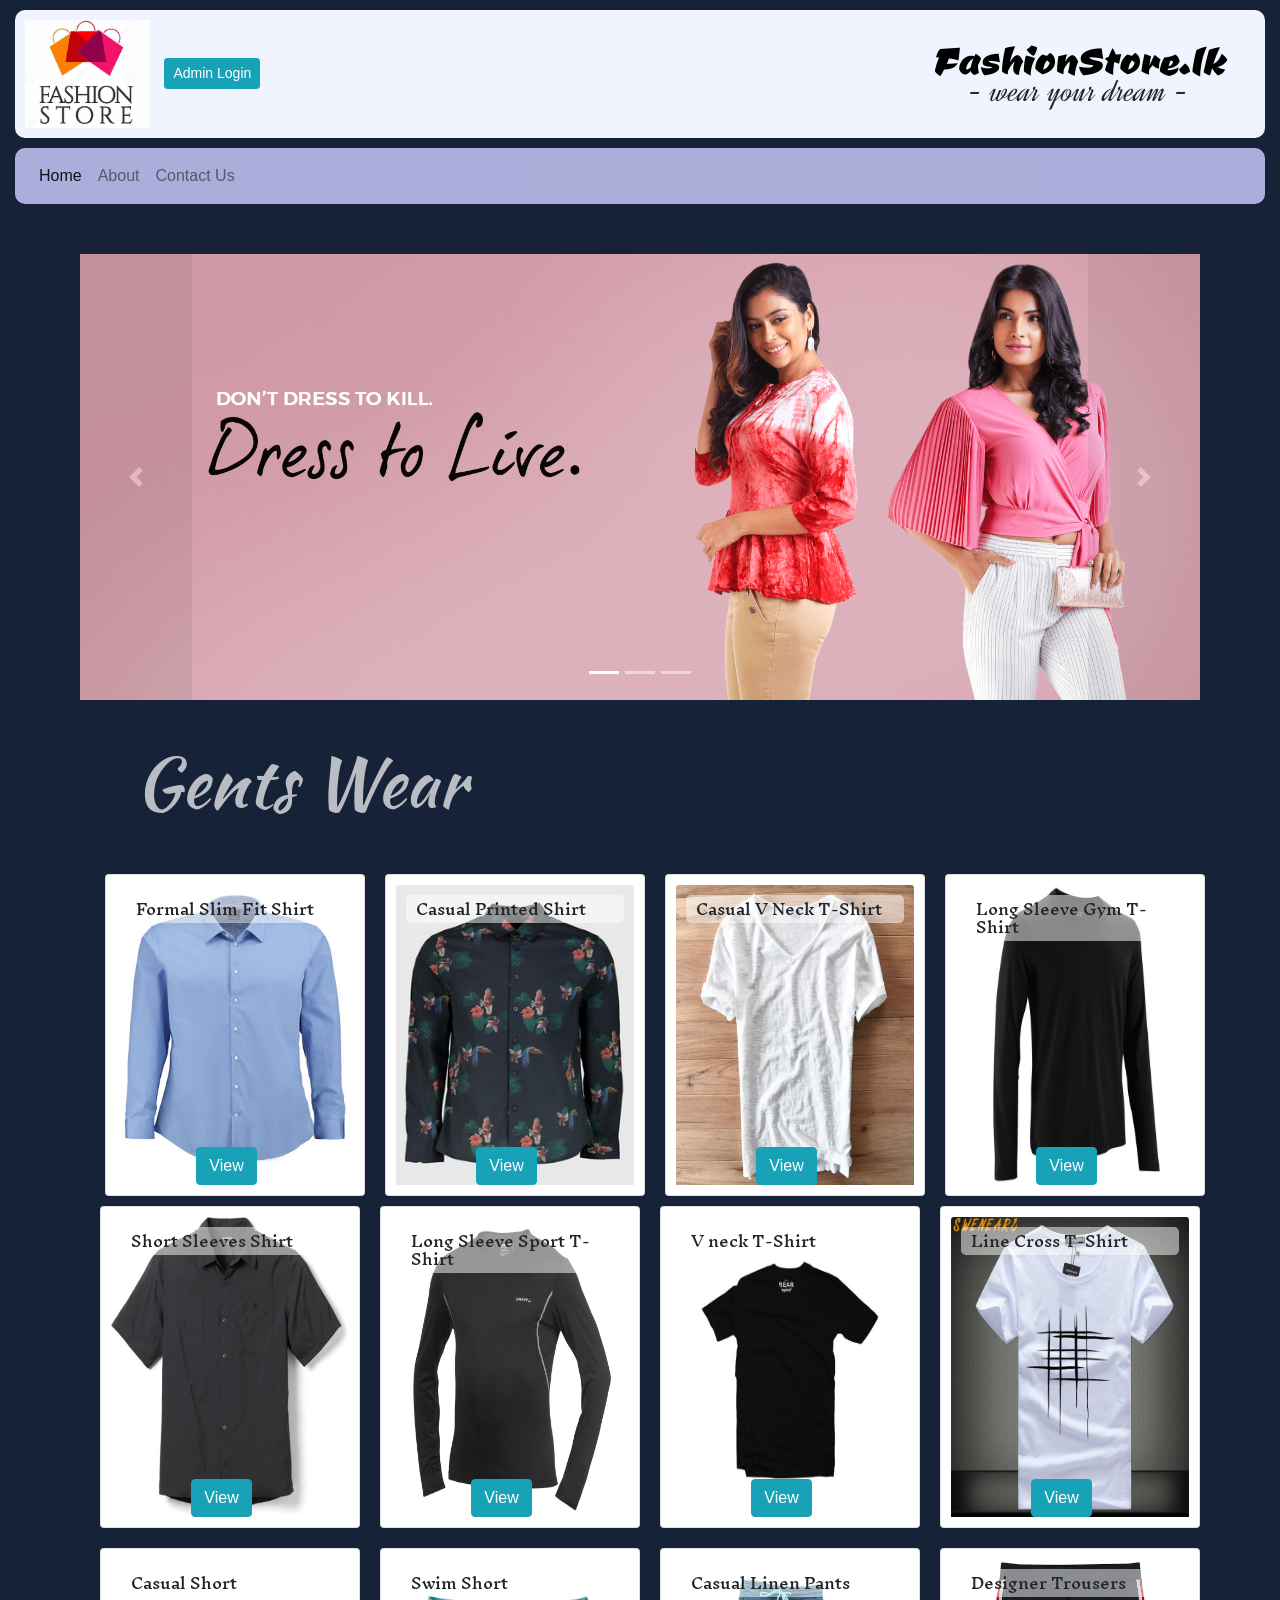
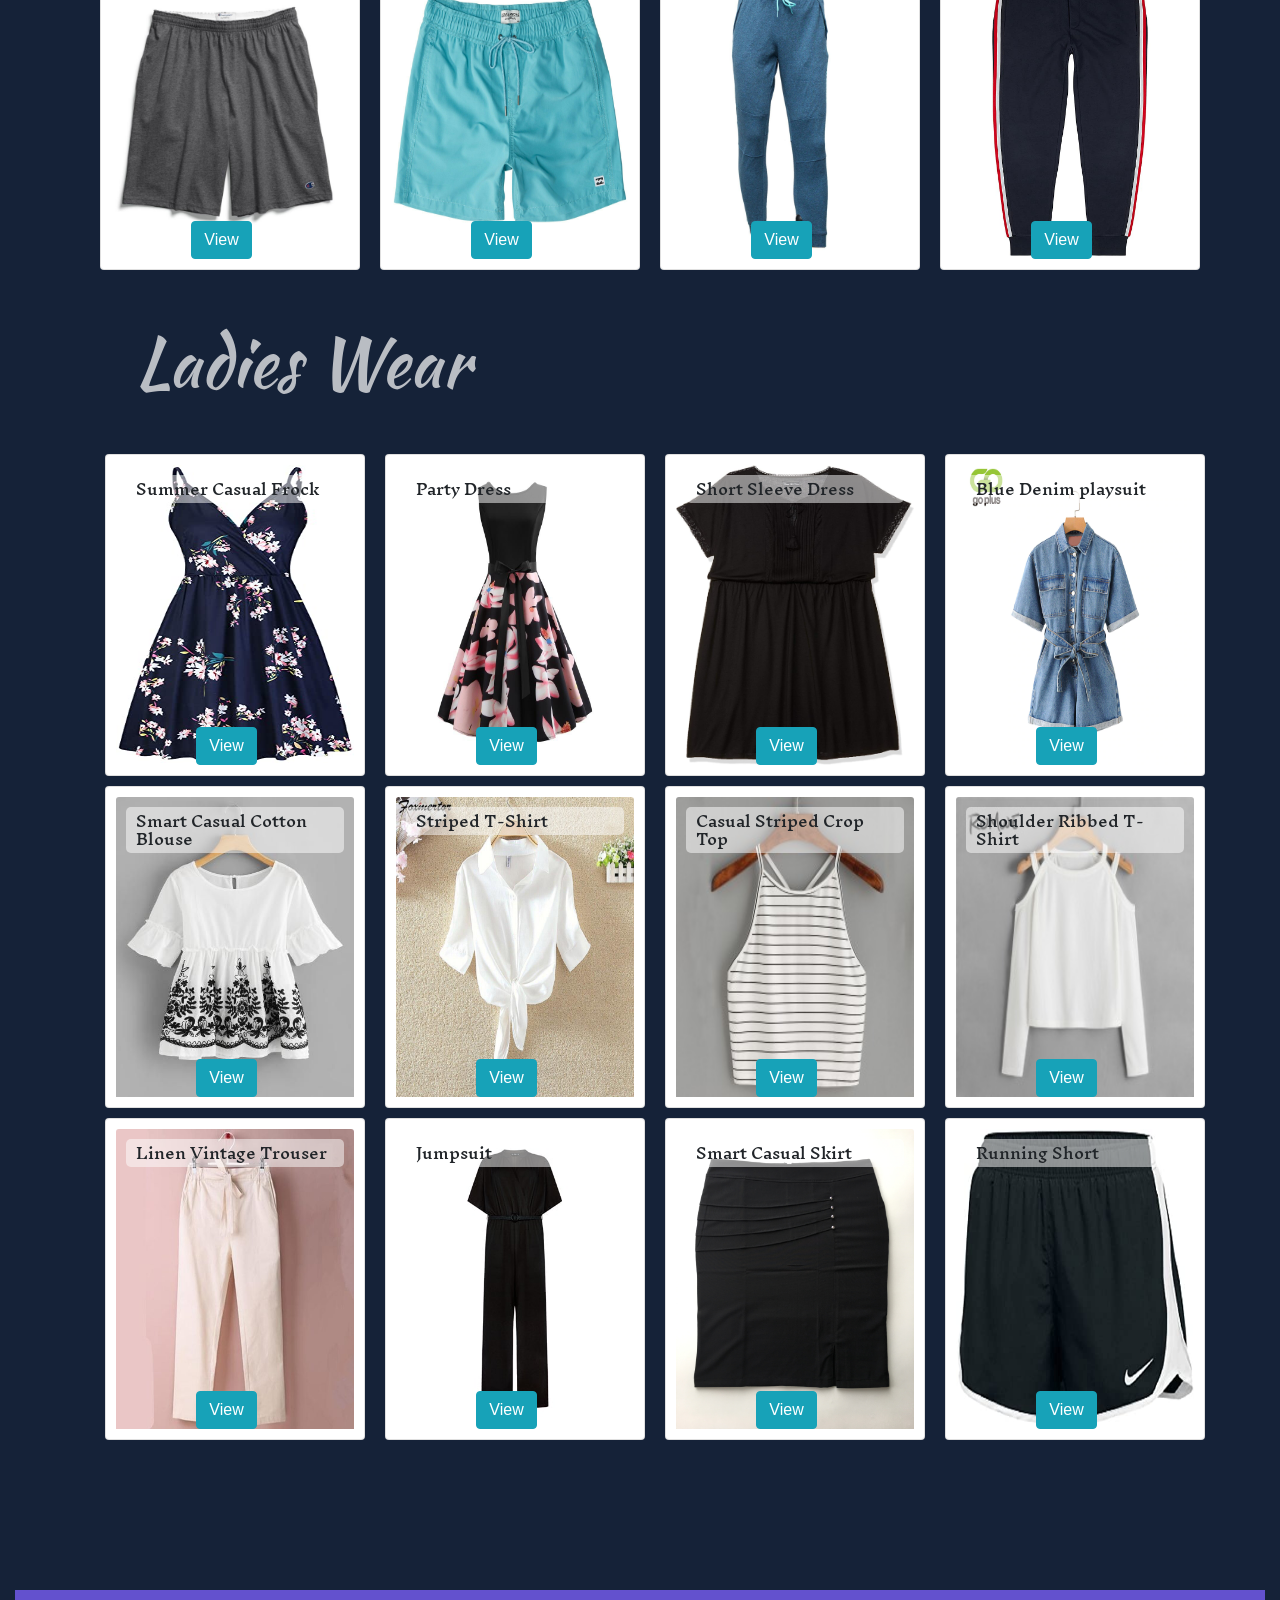
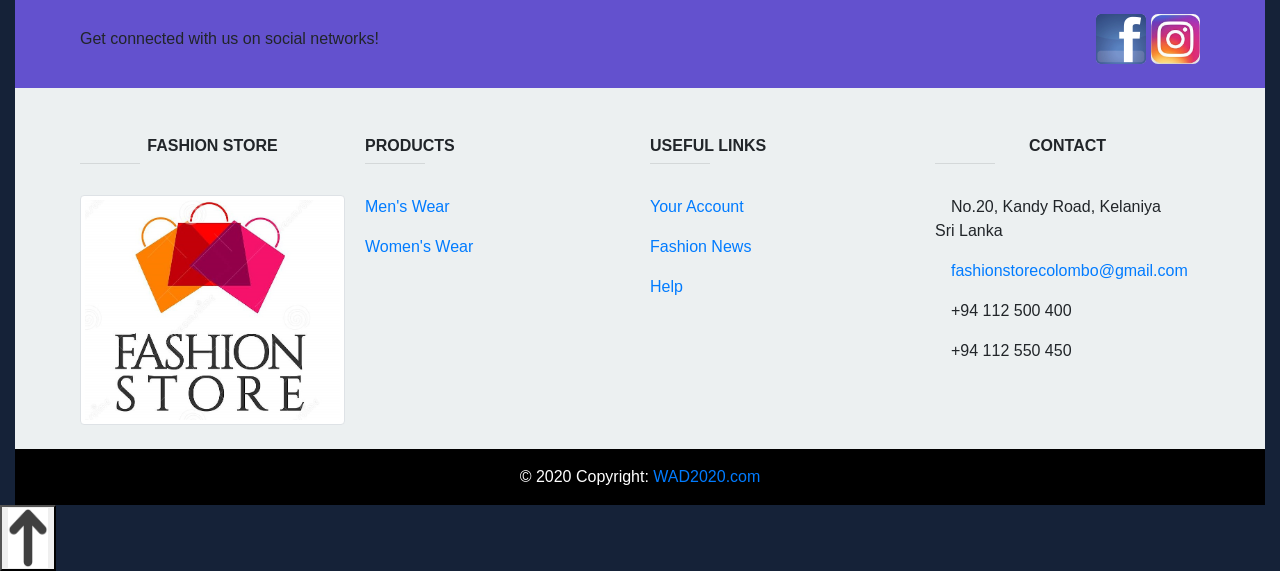
<file: index.html>
<!doctype html>
<html lang="en">

<head>

    <meta charset="utf-8">
    <meta name="viewport" content="width=device-width, initial-scale=1, shrink-to-fit=no">


    <link rel="stylesheet" type="text/css" href="editedbootstrap.min.css">
    <link rel="stylesheet" type="text/css" href="pageStyle.css">
    <script src="https://ajax.googleapis.com/ajax/libs/jquery/3.5.1/jquery.min.js"></script>

    <!-- Fonts -->

    <link href='https://fonts.googleapis.com/css?family=Ceviche One' rel='stylesheet'>
    <link href='https://fonts.googleapis.com/css?family=Dynalight' rel='stylesheet'>
    <link href='https://fonts.googleapis.com/css?family=Inknut Antiqua' rel='stylesheet'>
    <link href='https://fonts.googleapis.com/css?family=Kaushan Script' rel='stylesheet'>

    <title>Fashion Store</title>
    <link rel="icon" type="image/ico" href="logoT.jpg" />

</head>



<body>
    <div class="container-fluid">

        <!--------------------------------------------         Header       -------------------------- --------------->


        <div id="header">
            <img src="Logo.jpg" id="logo">
            <!-- Login -->

            <button id="login" type="button" class="btn btn-info btn-sm" data-toggle="modal" data-target="#loginModal">Admin Login</button>

            <!-- Modal -->
            <div id="loginModal" class="modal fade" role="dialog">
                <div class="modal-dialog">

                    <!-- Modal content-->
                    <div class="modal-content">
                        <div class="modal-header">
                            <button type="button" class="close" data-dismiss="modal">
                            <h4 class="modal-title" style="text-align: center;">Login</h4>
                        </div>

                        <form class="modal-body" id="mBody" action="loginCheck.php"  method="post" target="_blank">
                            Username : <input id="uname" name="uname" type="text"><br>
                            Password : <input id="pswrd" name="pswrd" type="password">
                            <button type="submit" class="btn btn-info">Enter</button>
                        </form>
                        <div class="modal-footer">
                            <button type="submit" class="btn btn-default" data-dismiss="modal">Close</button>
                        </div>
                    </div>

                </div>
            </div>
            <div id="siteName">
                <h1 id="brand" >FashionStore.lk</h1>
                <h4 id="tagline">- wear your dream -</h4>
            </div>
            


        </div>

        <!----------------------------------------       Navigation Bar       ---------------------------------------------- -->



        <nav class="navbar navbar-expand-lg navbar-light bg-light" id="Navbar" style="  position: -webkit-sticky;position: sticky;top: 0;z-index:+10">

            <button class="navbar-toggler" type="button" data-toggle="collapse" data-target="#navbarNav" aria-controls="navbarNav" aria-expanded="false" aria-label="Toggle navigation">
                <span class="navbar-toggler-icon"></span>
            </button>
            <div class="collapse navbar-collapse" id="navbarNav">
                <ul class="navbar-nav">
                    <li class="nav-item active">
                        <a class="nav-link" href="#">Home <span class="sr-only">(current)</span></a>
                    </li>
                    <li class="nav-item">
                        <a class="nav-link" href="AboutUs.html">About</a>
                    </li>                                       
                    <li class="nav-item">
                        <a class="nav-link" href="ContactUs.html">Contact Us</a>
                    </li>
                </ul>
            </div>
        </nav>

        <!-------------------------------------         Body       -------------------------------------------------->


        <div class="container">
            <div class="row">                

                <!-- Content -->
                <div class="col-12">

                    <!-- -------------------------------------     Crusual       -------------------------------------->


                    <div id="carouselIndicators" class="carousel slide" style="width:100%;height: auto;" data-ride="carousel">
                        <ol class="carousel-indicators">
                            <li data-slide-to="0" class="active"></li>
                            <li data-slide-to="1"></li>
                            <li data-slide-to="2"></li>
                        </ol>
                        <div class="carousel-inner">
                            <div class="carousel-item active">
                                <img src="./images/Carousel2.png" class="d-block w-100" id="size" responsive>
                            </div>
                            <div class="carousel-item">
                                <img src="./images/Carousel1.png" class="d-block w-100" responsive>
                            </div>
                            <div class="carousel-item">
                                <img src="./images/Carousel3.png" class="d-block w-100" responsive>
                            </div>
                        </div>
                        <a class="carousel-control-prev" href="#carouselIndicators" role="button" data-slide="prev">
                            <span class="carousel-control-prev-icon" aria-hidden="true"></span>
                            <span class="sr-only">Previous</span>
                        </a>
                        <a class="carousel-control-next" href="#carouselIndicators" role="button" data-slide="next">
                            <span class="carousel-control-next-icon" aria-hidden="true"></span>
                            <span class="sr-only">Next</span>
                        </a>
                    </div>

                    <!-- -----------------------------------------------    Products    -------------------------------------- -->


                    <!---------------------------------------------    View Product Modal    ---------------------------------------- -->

                    <div id="modalView"></div>

                    <div class="container">

                        <!-------------------------------------------------      Gents Wear    ---------------------------------------------->


                        <h1>Gents Wear</h1>
                        <div class="card-deck" id="mensWear">

                            <div class="col-md-3 col-xs-6 ">
                                <div class="card cardStyle">
                                    <img class="card-img-top cardImage" src="./products images/men_s wear/Formal men_s slim fit shirt.jpg" responsive>
                                    <div class="card-img-overlay">
                                        <h5 class="card-title cardT">Formal Slim Fit Shirt</h5>
                                        <p class="price">Rs.1950</p>
                                        <button type="button" class="btn btn-info productDetails" data-toggle="modal" data-target="#M001" onclick="showModal('M001','Formal Slim Fit Shirt','./products images/men_s wear/Formal men_s slim fit shirt.jpg','Rs.1950')">View</button>
                                    </div>
                                </div>
                            </div>

                            <div class="col-md-3 col-xs-6">
                                <div class="card cardStyle">
                                    <img class="card-img-top cardImage" src="./products images/men_s wear/men_s casual printed shirt.jpg" responsive>
                                    <div class="card-img-overlay">
                                        <h5 class="card-title cardT">Casual Printed Shirt</h5>
                                        <p class="price">Rs.1550</p>
                                        <button type="button" class="btn btn-info productDetails" data-toggle="modal" data-target="#M002" onclick="showModal('M002','Casual Printed Shirt','./products images/men_s wear/men_s casual printed shirt.jpg','Rs.1550')">View</button>
                                    </div>
                                </div>
                            </div>

                            <div class="col-md-3 col-xs-6">
                                <div class="card cardStyle">
                                    <img class="card-img-top cardImage" src="./products images/men_s wear/men_s cotton short sleeeve v-neck shirt.jpg" responsive>
                                    <div class="card-img-overlay">
                                        <h5 class="card-title cardT">Casual V Neck T-Shirt</h5>
                                        <p class="price">Rs.990</p>
                                        <button type="button" class="btn btn-info productDetails" data-toggle="modal" data-target="#M003" onclick="showModal('M003','Casual V Neck T-Shirt','./products images/men_s wear/men_s cotton short sleeeve v-neck shirt.jpg','Rs.990')">View</button>
                                    </div>
                                </div>
                            </div>
                            <div class="col-md-3 col-xs-6">
                                <div class="card cardStyle">
                                    <img class="card-img-top cardImage" src="./products images/men_s wear/men_s long sleeve gym tshirt.jpg" responsive>
                                    <div class="card-img-overlay">
                                        <h5 class="card-title cardT">Long Sleeve Gym T-Shirt</h5>
                                        <p class="price">Rs.1250</p>
                                        <button type="button" class="btn btn-info productDetails" data-toggle="modal" data-target="#M004" onclick="showModal('M004','Long Sleeve Gym T-Shirt','./products images/men_s wear/men_s long sleeve gym tshirt.jpg','Rs.1250')">View</button>
                                    </div>
                                </div>
                            </div>
                            <div class="col-md-3 col-xs-6">
                                <div class="card cardStyle" style="width:100%;margin:10px;padding:10px">
                                    <img class="card-img-top cardImage" src="./products images/men_s wear/men_s short sleeves shirt.jpg" responsive>
                                    <div class="card-img-overlay">
                                        <h5 class="card-title cardT">Short Sleeves Shirt</h5>
                                        <p class="price">Rs.1350</p>
                                        <button type="button" class="btn btn-info productDetails" data-toggle="modal" data-target="#M005" onclick="showModal('M005','Short Sleeves Shirt','./products images/men_s wear/men_s short sleeves shirt.jpg','Rs.1350')">View</button>
                                    </div>
                                </div>
                            </div>
                            <div class="col-md-3 col-xs-6">
                                <div class="card cardStyle" style="width:100%;margin:10px;padding:10px">
                                    <img class="card-img-top cardImage" src="./products images/men_s wear/men_s long sleeve sport Tshirt.jpg" responsive>
                                    <div class="card-img-overlay">
                                        <h5 class="card-title cardT">Long Sleeve Sport T-Shirt</h5>
                                        <p class="price">Rs.1850</p>
                                        <button type="button" class="btn btn-info productDetails" data-toggle="modal" data-target="#M006" onclick="showModal('M006','Long Sleeve Sport T-Shirt','./products images/men_s wear/men_s long sleeve sport Tshirt.jpg','Rs.1850')">View</button>
                                    </div>
                                </div>
                            </div>
                            <div class="col-md-3 col-xs-6">
                                <div class="card cardStyle" style="width:100%;margin:10px;padding:10px">
                                    <img class="card-img-top cardImage" src="./products images/men_s wear/men_s t shirt.jpg" responsive>
                                    <div class="card-img-overlay">
                                        <h5 class="card-title cardT">V neck T-Shirt</h5>
                                        <p class="price">Rs.950</p>
                                        <button type="button" class="btn btn-info productDetails" data-toggle="modal" data-target="#M007" onclick="showModal('M007','V neck T-Shirt','./products images/men_s wear/men_s t shirt.jpg','Rs.950')">View</button>
                                    </div>
                                </div>
                            </div>
                            <div class="col-md-3 col-xs-6">
                                <div class="card cardStyle" style="width:100%;margin:10px;padding:10px">
                                    <img class="card-img-top cardImage" src="./products images/men_s wear/men_s line crosss print cotton t shirt.jpg" responsive>
                                    <div class="card-img-overlay">
                                        <h5 class="card-title cardT">Line Cross T-Shirt</h5>
                                        <p class="price">Rs.1150</p>
                                        <button type="button" class="btn btn-info productDetails" data-toggle="modal" data-target="#M008" onclick="showModal('M008','Line Cross T-Shirt','./products images/men_s wear/men_s line crosss print cotton t shirt.jpg','Rs.1150')">View</button>
                                    </div>
                                </div>
                            </div>
                            <div class="col-md-3 col-xs-6">
                                <div class="card cardStyle" style="width:100%;margin:10px;padding:10px">
                                    <img class="card-img-top cardImage" src="./products images/men_s wear/men_s casual short.jpg" responsive>
                                    <div class="card-img-overlay">
                                        <h5 class="card-title cardT">Casual Short</h5>
                                        <p class="price">Rs.890</p>
                                        <button type="button" class="btn btn-info productDetails" data-toggle="modal" data-target="#M009" onclick="showModal('M009','Casual Short','./products images/men_s wear/men_s casual short.jpg','Rs.890')">View</button>
                                    </div>
                                </div>
                            </div>
                            <div class="col-md-3 col-xs-6">
                                <div class="card cardStyle" style="width:100%;margin:10px;padding:10px">
                                    <img class="card-img-top cardImage" src="./products images/men_s wear/men_s swim short.jpg" responsive>
                                    <div class="card-img-overlay">
                                        <h5 class="card-title cardT">Swim Short</h5>
                                        <p class="price">Rs.750</p>
                                        <button type="button" class="btn btn-info productDetails" data-toggle="modal" data-target="#M010" onclick="showModal('M010','Swim Short','./products images/men_s wear/men_s swim short.jpg','Rs.750')">View</button>
                                    </div>
                                </div>
                            </div>
                            <div class="col-md-3 col-xs-6">
                                <div class="card cardStyle" style="width:100%;margin:10px;padding:10px">
                                    <img class="card-img-top cardImage" src="./products images/men_s wear/men_s casual linen  pants.jpg" responsive>
                                    <div class="card-img-overlay">
                                        <h5 class="card-title cardT">Casual Linen Pants</h5>
                                        <p class="price">Rs.2550</p>
                                        <button type="button" class="btn btn-info productDetails" data-toggle="modal" data-target="#M011" onclick="showModal('M011','Casual Linen Pants','./products images/men_s wear/men_s casual linen  pants.jpg','Rs.2250')">View</button>
                                    </div>
                                </div>
                            </div>
                            <div class="col-md-3 col-xs-6">
                                <div class="card cardStyle" style="width:100%;margin:10px;padding:10px">
                                    <img class="card-img-top cardImage" src="./products images/men_s wear/men_s designer trousers.jpg" responsive>
                                    <div class="card-img-overlay">
                                        <h5 class="card-title cardT">Designer Trousers</h5>
                                        <p class="price">Rs.1550</p>
                                        <button type="button" class="btn btn-info productDetails" data-toggle="modal" data-target="#M012" onclick="showModal('M012','Designer Trousers','./products images/men_s wear/men_s designer trousers.jpg','Rs.1150')">View</button>
                                    </div>
                                </div>
                            </div>

                        </div>

                        <!--------------------------------------------------   Ladies Wear   -------------------------------------------------------->


                        <h1>Ladies Wear</h1>
                        <div class="card-deck" id="womenWear">
                            <div class="col-md-3 col-xs-6 ">
                                <div class="card cardStyle">
                                    <img class="card-img-top cardImage" src="./products images/ladies wear/women_s summer casual frock.jpg" responsive>
                                    <div class="card-img-overlay">
                                        <h5 class="card-title cardT">Summer Casual Frock</h5>
                                        <p class="price">Rs.2550</p>
                                        <button type="button" class="btn btn-info productDetails" data-toggle="modal" data-target="#W001" onclick="showModal('W001','Summer Casual Frock','./products images/ladies wear/women_s summer casual frock.jpg','Rs.2550')">View</button>
                                    </div>
                                </div>
                            </div>
                            <div class="col-md-3 col-xs-6">
                                <div class="card cardStyle">
                                    <img class="card-img-top cardImage" src="./products images/ladies wear/women_s party dress.jpg" responsive>
                                    <div class="card-img-overlay">
                                        <h5 class="card-title cardT">Party Dress</h5>
                                        <p class="price">Rs.2750</p>
                                        <button type="button" class="btn btn-info productDetails" data-toggle="modal" data-target="#W002" onclick="showModal('W002','Party Dress','./products images/ladies wear/women_s party dress.jpg','Rs.2750')">View</button>
                                    </div>
                                </div>
                            </div>
                            <div class="col-md-3 col-xs-6 ">
                                <div class="card cardStyle">
                                    <img class="card-img-top cardImage" src="./products images/ladies wear/women_s plus size short sleeve dress.jpg" responsive>
                                    <div class="card-img-overlay">
                                        <h5 class="card-title cardT">Short Sleeve Dress</h5>
                                        <p class="price">Rs.1850</p>
                                        <button type="button" class="btn btn-info productDetails" data-toggle="modal" data-target="W003" onclick="showModal('W003','Short Sleeve Dress','./products images/ladies wear/women_s plus size short sleeve dress.jpg','Rs.1850')">View</button>
                                    </div>
                                </div>
                            </div>
                            <div class="col-md-3 col-xs-6">
                                <div class="card cardStyle">
                                    <img class="card-img-top cardImage" src="./products images/ladies wear/women_s blue denim playsuit.webp" responsive>
                                    <div class="card-img-overlay">
                                        <h5 class="card-title cardT">Blue Denim playsuit</h5>
                                        <p class="price">Rs.3150</p>
                                        <button type="button" class="btn btn-info productDetails" data-toggle="modal" data-target="#W004" onclick="showModal('W004','Blue Denim playsuit','./products images/ladies wear/women_s blue denim playsuit.webp','Rs.3150')">View</button>
                                    </div>
                                </div>
                            </div>
                            <div class="col-md-3 col-xs-6 ">
                                <div class="card cardStyle">
                                    <img class="card-img-top cardImage" src="./products images/ladies wear/ladies smart casual cotton blouse.jpg" responsive>
                                    <div class="card-img-overlay">
                                        <h5 class="card-title cardT">Smart Casual Cotton Blouse</h5>
                                        <p class="price">Rs.950</p>
                                        <button type="button" class="btn btn-info productDetails" data-toggle="modal" data-target="#W005" onclick="showModal('W005','Smart Casual Cotton Blouse','./products images/ladies wear/ladies smart casual cotton blouse.jpg','Rs.950')">View</button>
                                    </div>
                                </div>
                            </div>
                            <div class="col-md-3 col-xs-6">
                                <div class="card cardStyle">
                                    <img class="card-img-top cardImage" src="./products images/ladies wear/women_s striped t shirt.jpg" responsive>
                                    <div class="card-img-overlay">
                                        <h5 class="card-title cardT">Striped T-Shirt</h5>
                                        <p class="price">Rs.1250</p>
                                        <button type="button" class="btn btn-info productDetails" data-toggle="modal" data-target="#W006" onclick="showModal('W006','Striped T-Shirt','./products images/ladies wear/women_s striped t shirt.jpg','Rs.1250')">View</button>
                                    </div>
                                </div>
                            </div>
                            <div class="col-md-3 col-xs-6 ">
                                <div class="card cardStyle">
                                    <img class="card-img-top cardImage" src="./products images/ladies wear/women_s casual striped crop top.jpg" responsive>
                                    <div class="card-img-overlay">
                                        <h5 class="card-title cardT">Casual Striped Crop Top</h5>
                                        <p class="price">Rs.990</p>
                                        <button type="button" class="btn btn-info productDetails" data-toggle="modal" data-target="#W007" onclick="showModal('W007','Casual Striped Crop Top','./products images/ladies wear/women_s casual striped crop top.jpg','Rs.990')">View</button>
                                    </div>
                                </div>
                            </div>
                            <div class="col-md-3 col-xs-6">
                                <div class="card cardStyle">
                                    <img class="card-img-top cardImage" src="./products images/ladies wear/women_s shoulder ribbed white t shirt.jpg" responsive>
                                    <div class="card-img-overlay">
                                        <h5 class="card-title cardT">Shoulder Ribbed T-Shirt</h5>
                                        <p class="price">Rs.2750</p>
                                        <button type="button" class="btn btn-info productDetails" data-toggle="modal" data-target="#W008" onclick="showModal('W008','Shoulder Ribbed T-Shirt','./products images/ladies wear/women_s shoulder ribbed white t shirt.jpg','Rs.2750')">View</button>
                                    </div>
                                </div>
                            </div>
                            <div class="col-md-3 col-xs-6 ">
                                <div class="card cardStyle">
                                    <img class="card-img-top cardImage" src="./products images/ladies wear/womens cotton linen vintage trouser.jpg" responsive>
                                    <div class="card-img-overlay">
                                        <h5 class="card-title cardT">Linen Vintage Trouser</h5>
                                        <p class="price">Rs.2650</p>
                                        <button type="button" class="btn btn-info productDetails" data-toggle="modal" data-target="#W009" onclick="showModal('W009','Linen Vintage Trouser','./products images/ladies wear/womens cotton linen vintage trouser.jpg','Rs.2650')">View</button>
                                    </div>
                                </div>
                            </div>
                            <div class="col-md-3 col-xs-6">
                                <div class="card cardStyle">
                                    <img class="card-img-top cardImage" src="./products images/ladies wear/Womens Jumpsuit.jpeg" responsive>
                                    <div class="card-img-overlay">
                                        <h5 class="card-title cardT">Jumpsuit</h5>
                                        <p class="price">Rs.2750</p>
                                        <button type="button" class="btn btn-info productDetails" data-toggle="modal" data-target="#W010" onclick="showModal('W010','Jumpsuit','./products images/ladies wear/Womens Jumpsuit.jpeg','Rs.2750')">View</button>
                                    </div>
                                </div>
                            </div>
                            <div class="col-md-3 col-xs-6 ">
                                <div class="card cardStyle">
                                    <img class="card-img-top cardImage" src="./products images/ladies wear/women_s smart casual skirt.jpg" responsive>
                                    <div class="card-img-overlay">
                                        <h5 class="card-title cardT">Smart Casual Skirt</h5>
                                        <p class="price">Rs.1150</p>
                                        <button type="button" class="btn btn-info productDetails" data-toggle="modal" data-target="#W011" onclick="showModal('W011','Smart Casual Skirt','./products images/ladies wear/women_s smart casual skirt.jpg','Rs.1150')">View</button>
                                    </div>
                                </div>
                            </div>
                            <div class="col-md-3 col-xs-6">
                                <div class="card cardStyle">
                                    <img class="card-img-top cardImage" src="./products images/ladies wear/women_s running shorts.jpg" responsive>
                                    <div class="card-img-overlay">
                                        <h5 class="card-title cardT">Running Short</h5>
                                        <p class="price">Rs.2750</p>
                                        <button type="button" class="btn btn-info productDetails" data-toggle="modal" data-target="#W012" onclick="showModal('W012','Running Short','./products images/ladies wear/women_s running shorts.jpg','Rs.2750')">View</button>
                                    </div>
                                </div>
                            </div>
                        </div>
                    </div>
                </div>
            </div>
        </div>


        <!---------------------------------------------    Footer    ------------------------------------------------------->


        <footer id="foot " class="foot " style="height: auto; ">

            <div style="background-color: #6351ce; ">
                <div class="container ">

                    <div class="row py-4 d-flex align-items-center ">
                        <div class="col-md-6 col-lg-5 text-center text-md-left mb-4 mb-md-0 " style="border-radius: 10px; ">
                            <h6 class="mb-0 ">Get connected with us on social networks!</h6>
                        </div>

                        <div class="col-md-6 col-lg-7 text-center text-md-right ">

                            <!-- Social -->
                            <a href="https://www.facebook.com/ " target="_blank ">
                                <img src="fb.jpg " height="50px " style="border-radius: 5px; ">
                            </a>
                            <a href="https://www.instagram.com/ " target="_blank ">
                                <img src="insta.jfif " height="50px " style="border-radius: 7px; ">
                            </a>


                        </div>
                    </div>
                </div>
            </div>


            <div class="container text-center text-md-left mt-5 ">
                <div class="row mt-3 ">
                    <div class="col-xs-12 col-md-3 mx-auto mb-4 ">
                        <h6 class="text-uppercase font-weight-bold " style="text-align: center; "> Fashion Store</h6>
                        <hr class="accent-2 mb-4 mt-0 d-inline-block mx-auto " style="width: 60px; ">
                        <a href="#header ">
                            <img class="img-thumbnail " src="Logo.jpg " width="100% " responsive>
                        </a>


                    </div>

                    <div class="col-xs-12 col-md-3 mx-auto mb-4 ">
                        <h6 class="text-uppercase font-weight-bold ">Products</h6>
                        <hr class="accent-2 mb-4 mt-0 d-inline-block mx-auto " style="width: 60px; ">
                        <p>
                            <a href="#mensWear ">Men's Wear</a>
                        </p>
                        <p>
                            <a href="#womenWear ">Women's Wear</a>
                        </p>
                    </div>

                    <div class="col-xs-12 col-md-3 mx-auto mb-4 ">

                        <!-- Links -->
                        <h6 class="text-uppercase font-weight-bold ">Useful links</h6>
                        <hr class="accent-2 mb-4 mt-0 d-inline-block mx-auto " style="width: 60px; ">
                        <p>
                            <a href="#! ">Your Account</a>
                        </p>
                        <p>
                            <a href="https://colombofashionweek.com/ " target="_blank ">Fashion News</a>
                        </p>
                        <p>
                            <a href="#! ">Help</a>
                        </p>

                    </div>


                    <!-- Contact -->
                    <div class="col-xs-12 col-md-3 mx-auto mb-md-0 mb-4 ">


                        <h6 class="text-uppercase font-weight-bold " style="text-align: center; ">Contact</h6>
                        <hr class="accent-2 mb-4 mt-0 d-inline-block mx-auto " style="width: 60px; ">
                        <p>
                            <i class="mr-3 "></i> No.20, Kandy Road, Kelaniya<br> Sri Lanka</p>
                        <p>
                            <i class="mr-3 "></i> <a href="mailto:fashionstorecolombo@gmail.com">
                                fashionstorecolombo@gmail.com
                            </a></p>
                        <p>
                            <i class="mr-3 "></i> +94 112 500 400</p>
                        <p>
                            <i class="mr-3 "></i> +94 112 550 450</p>

                    </div>
                </div>
            </div>


            <!-- Copyright -->
            <div class="footer-copyright text-center py-3 " style="background-color: black;color: white ">© 2020 Copyright:
                <a href="https://cal.kln.ac.lk/course/view.php?id=6029 " target="_blank "> WAD2020.com</a>
            </div>


        </footer>
    </div>

    <button onclick="scrollToTop() " id="goTop ">
<img src="goTop.png " width=40px; height=60px; >
</button>

    <script>
        // Copy Item Code Function            
        // function copyF() {
        //     var code = document.getElementById("code");
        //     code.select();
        //     code.setSelectionRange(0, 99999);
        //     document.execCommand("copy");
        //     alert("Coppied text " + copy.innerHTML);
        // }


        function scrollToTop() {

            $(window).delay("slow ").scrollTop(0);
        }

        function showModal(id, name, src, price) {
            var el = document.getElementById("modalView");


            el.innerHTML = '<div class="modal fade" id="' + id + '" tabindex="-1" role="dialog" aria-labelledby="exampleModalLabel" aria-hidden="true">' +
                '<div class="modal-dialog">' +
                '<div class="modal-content">' +
                '<div class="modal-header">' +
                '<h5 class="modal-title" id="exampleModalLabel">' + name + '</h5>' +
                '<br>' +

                '<button type="button" class="close" data-dismiss="modal" aria-label="Close">' +
                '<span aria-hidden="true">&times;</span>' +
                '</button>' +
                '</div>' +
                '<div class="modal-body" style="background-color: #ecf0f1;">' +                
                '<img src="' + src + '" width="100%" style="border-radius: 10px; box-shadow: darkgray;">' +
                '<div class="modalBody">' +
                '<h3 style="margin-top: 20%;color: blue;">' + price + '</h3><br>' +
                '<h5 style="margin-top: 10px;">Size : S/M/L/XL</h5>' +
                '<h5 style="margin-top: 10px;">Item Code : </h5>' +
                 '<form action="oderForm.php" method="post">' +
                    '<input style="margin-top: 10px;background-color:white;width:80%;text-align:center;border:none;font-weight: bold;" type="text" id="code" readonly name="itemCode" value="' + id + '"></input><br>' +
                    '<button type="submit" class="btn btn-warning" style="margin:20px 40% 5px 20%;padding:5px 45px 5px 45px">Buy</button>' +
                    '<input style="display:none" type="text" name="imageID" value="'+src+'"></input>' +
                 '</form>'+
                

                // '<button class="btn btn-outline-dark" style="margin-top: 10px;" onclick="copyF()">' +
                // 'Copy Item Code ' +
                // '</button>' +
                '</div>' +
                '</div>' +
                '<div class="modal-footer">' +
                '<button type="button" class="btn btn-secondary" data-dismiss="modal">Close</button>' +
                // '<a href="oderForm.php" target="_blank">' +
                // '<button type="button" class="btn btn-primary">Buy</button>' +
                // '</a>' +
                '</div>' +
                '</div>' +
                '</div>' +
                '</div>';

        }
    </script>


    <script src="https://code.jquery.com/jquery-3.5.1.slim.min.js " integrity="sha384-DfXdz2htPH0lsSSs5nCTpuj/zy4C+OGpamoFVy38MVBnE+IbbVYUew+OrCXaRkfj " crossorigin="anonymous "></script>
    <script src="https://cdn.jsdelivr.net/npm/popper.js@1.16.0/dist/umd/popper.min.js " integrity="sha384-Q6E9RHvbIyZFJoft+2mJbHaEWldlvI9IOYy5n3zV9zzTtmI3UksdQRVvoxMfooAo " crossorigin="anonymous "></script>
    <script src="https://stackpath.bootstrapcdn.com/bootstrap/4.5.0/js/bootstrap.min.js " integrity="sha384-OgVRvuATP1z7JjHLkuOU7Xw704+h835Lr+6QL9UvYjZE3Ipu6Tp75j7Bh/kR0JKI " crossorigin="anonymous "></script>
</body>

</html>
</file>
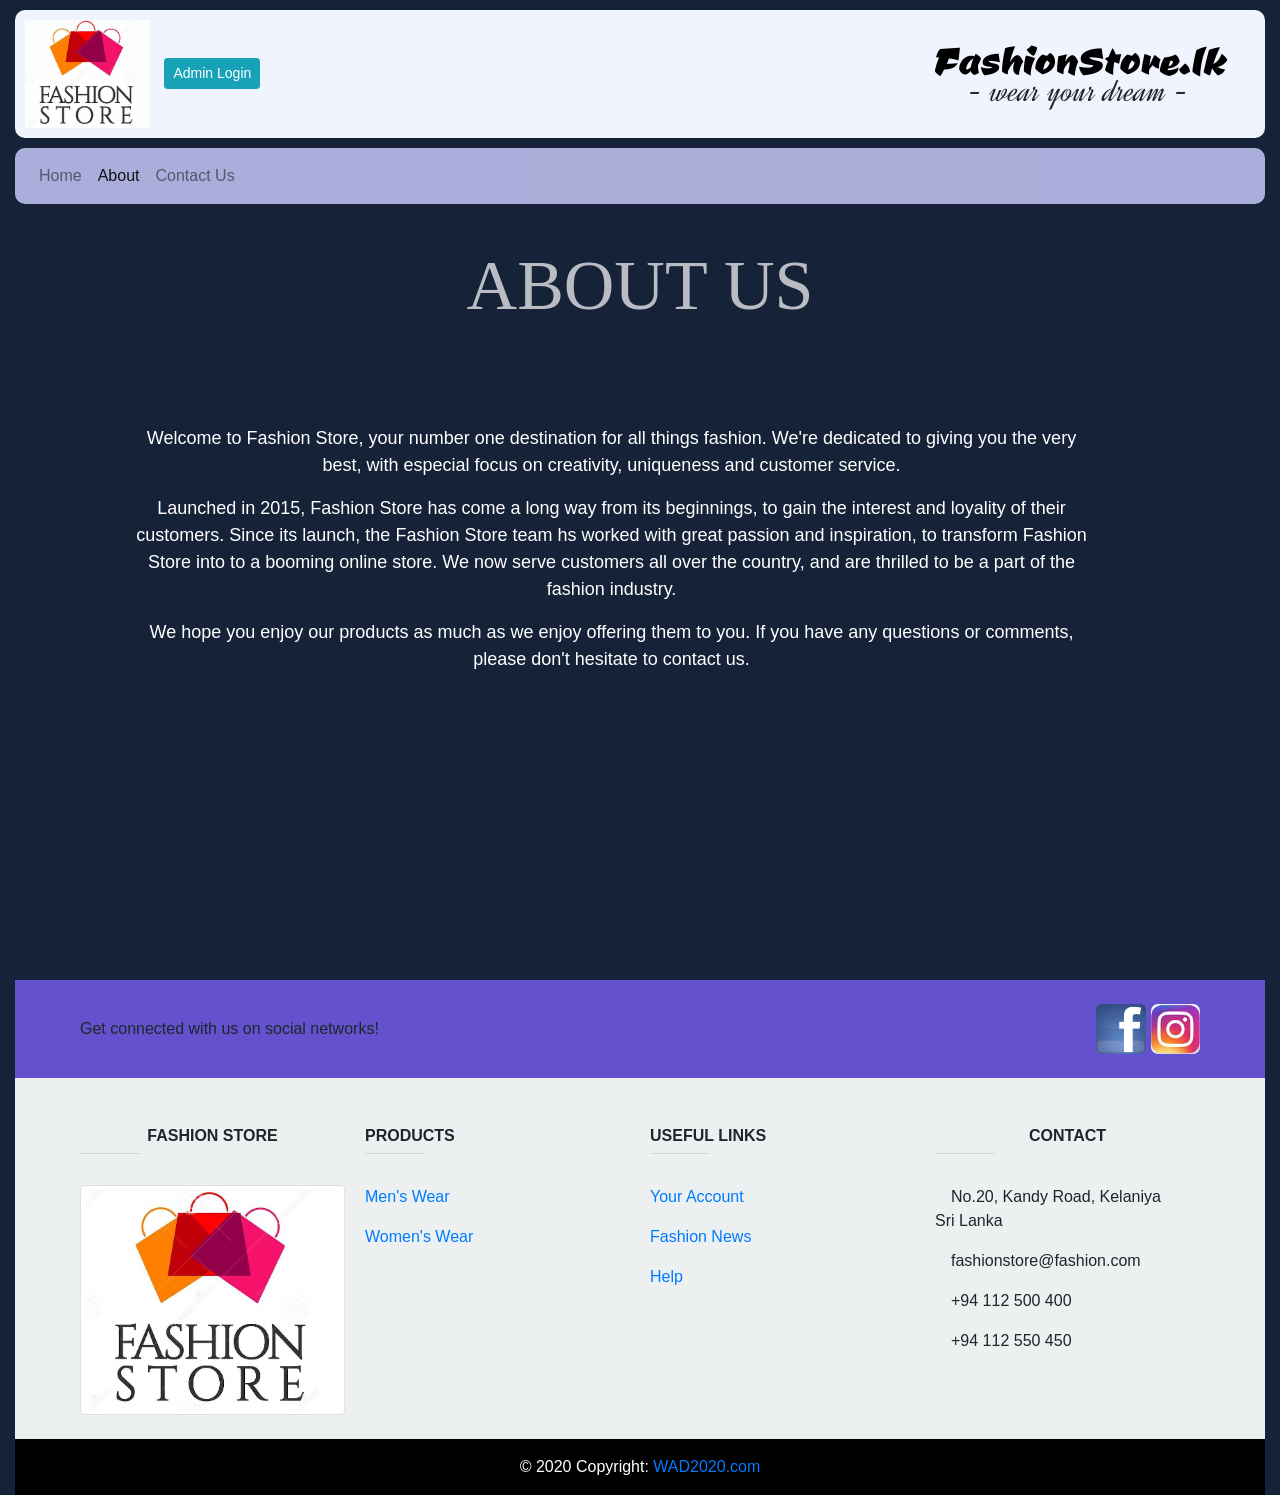
<file: AboutUs.html>
<!doctype html>
<html lang="en">

<head>

    <meta charset="utf-8">
    <meta name="viewport" content="width=device-width, initial-scale=1, shrink-to-fit=no">


    <link rel="stylesheet" type="text/css" href="editedbootstrap.min.css">
    <link rel="stylesheet" type="text/css" href="pageStyle.css">
    <link href='https://fonts.googleapis.com/css?family=Ceviche One' rel='stylesheet'>
    <link href='https://fonts.googleapis.com/css?family=Dynalight' rel='stylesheet'>

    <title>FS | About Us</title>
    <link rel="icon" type="image/ico" href="logoT.jpg" />

    <style>
        @media only screen and (max-width: 600px) {
            #aboutInfo{    
                margin-top: 50px;

                padding: 40px;
            }
            #aboutH{
                font-size: 30px;
            }
        }
    </style>

</head>

<body>
    <div class="container-fluid">

        <!--------------------------------------------         Header       -------------------------- --------------->


        <div id="header">
            <img src="Logo.jpg" id="logo">
            <!-- Login -->

            <button id="login" type="button" class="btn btn-info btn-sm" data-toggle="modal" data-target="#loginModal">Admin Login</button>

            <!-- Modal -->
            <div id="loginModal" class="modal fade" role="dialog">
                <div class="modal-dialog">

                    <!-- Modal content-->
                    <div class="modal-content">
                        <div class="modal-header">
                            <button type="button" class="close" data-dismiss="modal"></button>
                            <h4 class="modal-title" style="text-align: center;">Login</h4>
                        </div>

                        <form class="modal-body" id="mBody" action="loginCheck.php" method="post" target="_blank">
                            Username : <input id="uname" name="uname" type="text"><br>
                            Password : <input id="pswrd" name="pswrd" type="password">
                            <button type="submit" class="btn btn-info">Enter</button>
                        </form>
                        <div class="modal-footer">
                            <button type="submit" class="btn btn-default" data-dismiss="modal">Close</button>
                        </div>
                    </div>

                </div>
            </div>
            <div id="siteName">
                <h1 id="brand" >FashionStore.lk</h1>
                <h4 id="tagline">- wear your dream -</h4>
            </div>

        </div>

        <!----------------------------------------       Navigation Bar       ---------------------------------------------- -->



        <nav class="navbar navbar-expand-lg navbar-light bg-light" id="Navbar" style="  position: -webkit-sticky;position: sticky;top: 0;z-index:+10">

            <button class="navbar-toggler" type="button" data-toggle="collapse" data-target="#navbarNav" aria-controls="navbarNav" aria-expanded="false" aria-label="Toggle navigation">
                <span class="navbar-toggler-icon"></span>
            </button>
            <div class="collapse navbar-collapse" id="navbarNav">
                <ul class="navbar-nav">
                    <li class="nav-item">
                        <a class="nav-link" href="index.html">Home </a>
                    </li>
                    <li class="nav-item active">
                        <a class="nav-link" href="#">About <span class="sr-only">(current)</span></a>
                    </li>                                       
                    <li class="nav-item">
                        <a class="nav-link" href="ContactUs.html">Contact Us</a>
                    </li>
                </ul>
            </div>
        </nav>

        <!-------------------------------------         Body       -------------------------------------------------->

        <div class="container" style="color: white; font-size: 18px;">

            <h1 id="aboutH" style="text-align: center;">ABOUT US</h1>

            <div class="row">

                <div id="aboutInfo" style=" margin: 5% 10% 10% 5%;text-align: center;">
                    <p>Welcome to Fashion Store, your number one destination for all things fashion. We're dedicated to giving you the very best, with especial focus on creativity, uniqueness and customer service.</p>
                    <p>Launched in 2015, Fashion Store has come a long way from its beginnings, to gain the interest and loyality of their customers. Since its launch, the Fashion Store team hs worked with great passion and inspiration, to transform Fashion Store into to a booming online store. We now serve customers all over the country, and are thrilled to be a part of the fashion industry.</p>

                    <p>We hope you enjoy our products as much as we enjoy offering them to you. If you have any questions or comments, please don't hesitate to contact us.</p><br>
                    
                </div>
            </div>
        </div>







        <!---------------------------------------------    Footer    ------------------------------------------------------->


        <footer id="foot " class="foot " style="height: auto; ">

            <div style="background-color: #6351ce; ">
                <div class="container ">

                    <div class="row py-4 d-flex align-items-center ">
                        <div class="col-md-6 col-lg-5 text-center text-md-left mb-4 mb-md-0 " style="border-radius: 10px; ">
                            <h6 class="mb-0 ">Get connected with us on social networks!</h6>
                        </div>

                        <div class="col-md-6 col-lg-7 text-center text-md-right ">

                            <!-- Social -->
                            <a href="https://www.facebook.com/ " target="_blank ">
                                <img src="fb.jpg " height="50px " style="border-radius: 5px; ">
                            </a>
                            <a href="https://www.instagram.com/ " target="_blank ">
                                <img src="insta.jfif " height="50px " style="border-radius: 7px; ">
                            </a>


                        </div>
                    </div>
                </div>
            </div>


            <div class="container text-center text-md-left mt-5 ">
                <div class="row mt-3 ">
                    <div class="col-xs-12 col-md-3 mx-auto mb-4 ">
                        <h6 class="text-uppercase font-weight-bold " style="text-align: center; "> Fashion Store</h6>
                        <hr class="accent-2 mb-4 mt-0 d-inline-block mx-auto " style="width: 60px; ">
                        <a href="#header ">
                            <img class="img-thumbnail " src="Logo.jpg " width="100% " responsive>
                        </a>


                    </div>

                    <div class="col-xs-12 col-md-3 mx-auto mb-4 ">
                        <h6 class="text-uppercase font-weight-bold ">Products</h6>
                        <hr class="accent-2 mb-4 mt-0 d-inline-block mx-auto " style="width: 60px; ">
                        <p>
                            <a href="#mensWear ">Men's Wear</a>
                        </p>
                        <p>
                            <a href="#womenWear ">Women's Wear</a>
                        </p>
                    </div>

                    <div class="col-xs-12 col-md-3 mx-auto mb-4 ">

                        <!-- Links -->
                        <h6 class="text-uppercase font-weight-bold ">Useful links</h6>
                        <hr class="accent-2 mb-4 mt-0 d-inline-block mx-auto " style="width: 60px; ">
                        <p>
                            <a href="#! ">Your Account</a>
                        </p>
                        <p>
                            <a href="https://colombofashionweek.com/ " target="_blank ">Fashion News</a>
                        </p>
                        <p>
                            <a href="#! ">Help</a>
                        </p>

                    </div>


                    <!-- Contact -->
                    <div class="col-xs-12 col-md-3 mx-auto mb-md-0 mb-4 ">


                        <h6 class="text-uppercase font-weight-bold " style="text-align: center; ">Contact</h6>
                        <hr class="accent-2 mb-4 mt-0 d-inline-block mx-auto " style="width: 60px; ">
                        <p>
                            <i class="mr-3 "></i> No.20, Kandy Road, Kelaniya<br> Sri Lanka</p>
                        <p>
                            <i class="mr-3 "></i> fashionstore@fashion.com</p>
                        <p>
                            <i class="mr-3 "></i> +94 112 500 400</p>
                        <p>
                            <i class="mr-3 "></i> +94 112 550 450</p>

                    </div>
                </div>
            </div>


            <!-- Copyright -->
            <div class="footer-copyright text-center py-3 " style="background-color: black;color: white ">© 2020 Copyright:
                <a href="https://cal.kln.ac.lk/course/view.php?id=6029 " target="_blank "> WAD2020.com</a>
            </div>

        </footer>
    </div>

    <script src="https://ajax.googleapis.com/ajax/libs/jquery/3.5.1/jquery.min.js"></script>
    <script src="https://code.jquery.com/jquery-3.5.1.slim.min.js " integrity="sha384-DfXdz2htPH0lsSSs5nCTpuj/zy4C+OGpamoFVy38MVBnE+IbbVYUew+OrCXaRkfj " crossorigin="anonymous "></script>
    <script src="https://cdn.jsdelivr.net/npm/popper.js@1.16.0/dist/umd/popper.min.js " integrity="sha384-Q6E9RHvbIyZFJoft+2mJbHaEWldlvI9IOYy5n3zV9zzTtmI3UksdQRVvoxMfooAo " crossorigin="anonymous "></script>
    <script src="https://stackpath.bootstrapcdn.com/bootstrap/4.5.0/js/bootstrap.min.js " integrity="sha384-OgVRvuATP1z7JjHLkuOU7Xw704+h835Lr+6QL9UvYjZE3Ipu6Tp75j7Bh/kR0JKI " crossorigin="anonymous "></script>    

    <script type="text/javascript">
        function showModal(id, name, src, price) {
            var el = document.getElementById("modalView");


            el.innerHTML = '<div class="modal fade" id="' + id + '" tabindex="-1" role="dialog" aria-labelledby="exampleModalLabel" aria-hidden="true">' +
                '<div class="modal-dialog">' +
                '<div class="modal-content">' +
                '<div class="modal-header">' +
                '<h5 class="modal-title" id="exampleModalLabel">' + name + '</h5>' +
                '<br>' +

                '<button type="button" class="close" data-dismiss="modal" aria-label="Close">' +
                '<span aria-hidden="true">&times;</span>' +
                '</button>' +
                '</div>' +
                '<div class="modal-body" style="background-color: #ecf0f1;">' +
                '<img src="' + src + '" width="100%" style="border-radius: 10px; box-shadow: darkgray;">' +
                '<div class="modalBody">' +
                '<h3 style="margin-top: 20%;color: blue;">' + price + '</h3><br>' +
                '<h5 style="margin-top: 10px;">Size : S/M/L/XL</h5>' +
                '<h5 style="margin-top: 10px;">Item Code : </h5>' +
                '<input style="margin-top: 10px;background-color:yellow;width:80%" type="text" id="code" readonly value="' + id + '"></input><br>' +

                '<button class="btn btn-outline-dark" style="margin-top: 10px;" onclick="copyF()">' +
                'Copy Item Code ' +
                '</button>' +
                '</div>' +
                '</div>' +
                '<div class="modal-footer">' +
                '<button type="button" class="btn btn-secondary" data-dismiss="modal">Close</button>' +
                '<a href="oderForm.php" target="_blank">' +
                '<button type="button" class="btn btn-primary">Buy</button>' +
                '</a>' +
                '</div>' +
                '</div>' +
                '</div>' +
                '</div>';

        }
    </script>

</body>

</html>
</file>
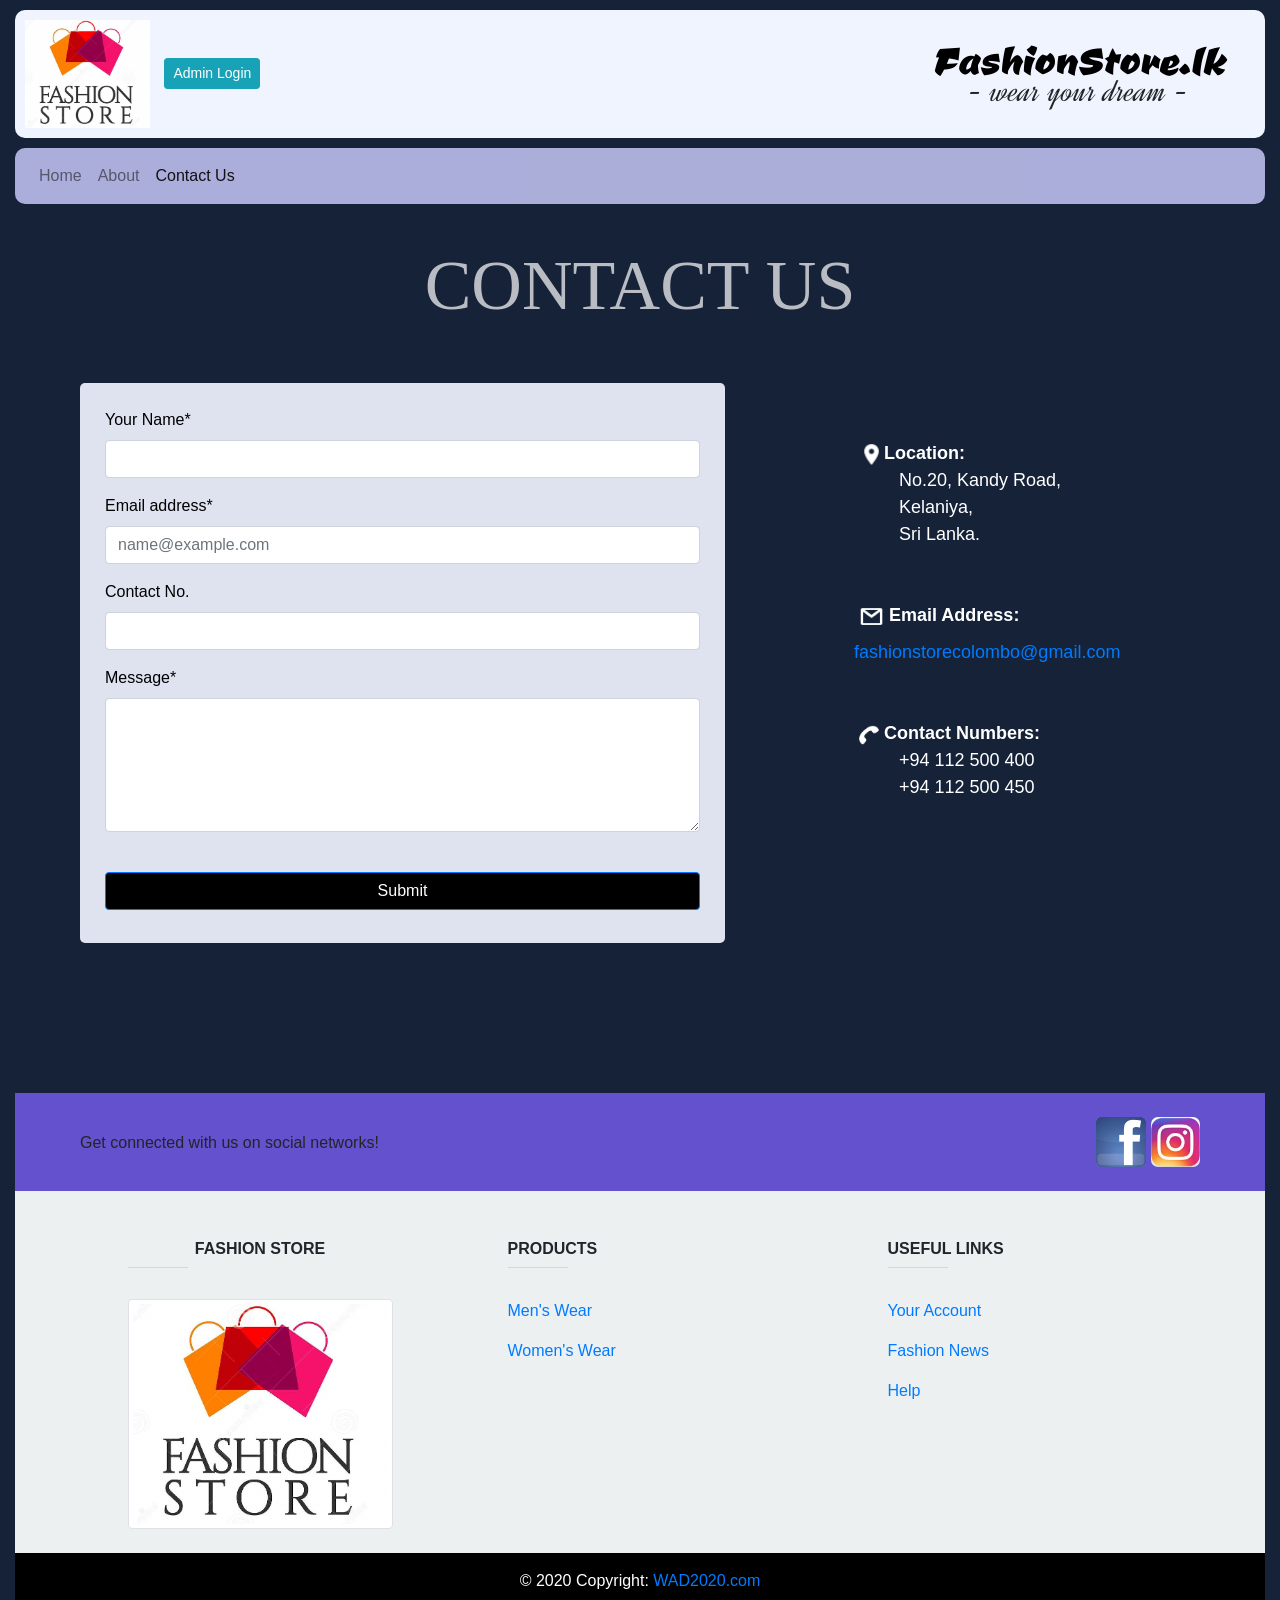
<file: ContactUs.html>
<!doctype html>
<html lang="en">

<head>

    <meta charset="utf-8">
    <meta name="viewport" content="width=device-width, initial-scale=1, shrink-to-fit=no">


    <link rel="stylesheet" type="text/css" href="editedbootstrap.min.css">
    <link rel="stylesheet" type="text/css" href="pageStyle.css">
    <link href='https://fonts.googleapis.com/css?family=Ceviche One' rel='stylesheet'>
    <link href='https://fonts.googleapis.com/css?family=Dynalight' rel='stylesheet'>

    <title>FS | Contact Us</title>
    <link rel="icon" type="image/ico" href="logoT.jpg" />

    <style>
        @media only screen and (max-width: 600px) {
            #cInfo {
                margin: 50px 10px 10px 10px;
                padding: 30px;
            }
            #contactH {
                font-size: 30px;
            }
        }
    </style>

</head>



<body>
    <div class="container-fluid">

        <!--------------------------------------------         Header       -------------------------- --------------->


        <div id="header">
            <img src="Logo.jpg" id="logo">
            <!-- Login -->

            <button id="login" type="button" class="btn btn-info btn-sm" data-toggle="modal" data-target="#loginModal">Admin Login</button>

            <!-- Modal -->
            <div id="loginModal" class="modal fade" role="dialog">
                <div class="modal-dialog">

                    <!-- Modal content-->
                    <div class="modal-content">
                        <div class="modal-header">
                            <button type="button" class="close" data-dismiss="modal"></button>
                            <h4 class="modal-title" style="text-align: center;">Login</h4>
                        </div>

                        <form class="modal-body" id="mBody" action="loginCheck.php" method="post" target="_blank">
                            Username : <input id="uname" name="uname" type="text"><br> Password : <input id="pswrd" name="pswrd" type="password">
                            <button type="submit" class="btn btn-info">Enter</button>
                        </form>
                        <div class="modal-footer">
                            <button type="submit" class="btn btn-default" data-dismiss="modal">Close</button>
                        </div>
                    </div>

                </div>
            </div>
            <div id="siteName">
                <h1 id="brand">FashionStore.lk</h1>
                <h4 id="tagline">- wear your dream -</h4>
            </div>

        </div>

        <!----------------------------------------       Navigation Bar       ---------------------------------------------- -->



        <nav class="navbar navbar-expand-lg navbar-light bg-light" id="Navbar" style="  position: -webkit-sticky;position: sticky;top: 0;z-index:+10">

            <button class="navbar-toggler" type="button" data-toggle="collapse" data-target="#navbarNav" aria-controls="navbarNav" aria-expanded="false" aria-label="Toggle navigation">
                <span class="navbar-toggler-icon"></span>
            </button>
            <div class="collapse navbar-collapse" id="navbarNav">
                <ul class="navbar-nav">
                    <li class="nav-item">
                        <a class="nav-link" href="index.html">Home </a>
                    </li>
                    <li class="nav-item">
                        <a class="nav-link" href="AboutUs.html">About</a>
                    </li>
                    <li class="nav-item active">
                        <a class="nav-link" href="#">Contact Us <span class="sr-only">(current)</span></a>
                    </li>
                </ul>
            </div>
        </nav>

        <!-------------------------------------         Body       -------------------------------------------------->

        <div class="container" style="color: white;">

            <h1 id="contactH" style="text-align: center;">CONTACT US</h1>

            <div class="row" style="margin-top: 5%;">
                <div class="col-md-7 col-xs-12" style="color: black">
                    <!-- <form style="background-color: #1d304f; padding:25px; border-radius: 5px;"> -->
                    <form style="background-color: #dfe3f0; padding:25px; border-radius: 5px;" method="post" enctype="multipart/form-data" action="inquiryAdd.php">

                        <div class="form-group">
                            <label for="name">Your Name*</label>
                            <input type="text" class="form-control" id="name" name="name" required>
                        </div>
                        <div class="form-group">
                            <label for="email">Email address*</label>
                            <input type="email" class="form-control" id="email" name="email" placeholder="name@example.com" required>
                        </div>
                        <div class="form-group">
                            <label for="tel">Contact No.</label>
                            <input type="text" class="form-control" id="tel" name="tel">
                        </div>
                        <div class="form-group">
                            <label for="msg">Message*</label>
                            <textarea class="form-control" id="msg" name="msg" rows="5" required></textarea>
                        </div><br>
                        <button type="submit" name="submit" id="submit" class="btn btn-primary mb-2" style="background-color: black; color: white;  width:100%;">
                            Submit
                        </button>
                    </form>
                </div>
                <div id="cInfo" class="col-md-3 col-xs-12" style=" margin: 5% 5% 10% 10%;">
                    <div style="font-size: 18px;">
                        <img src="images/location.png" width="25px"><b>Location:</b><br>
                        <div style="margin-left:40px;">
                            No.20, Kandy Road, <br>Kelaniya, <br>Sri Lanka.
                        </div><br><br>
                    </div>
                    <div style="font-size: 18px;">
                        <img src="images/email.png" width="25px"><b>  Email Address:</b><br>
                        <div style="margin:10px 10px 0 -5px;">
                            <a href="mailto:fashionstorecolombo@gmail.com">
                                fashionstorecolombo@gmail.com
                            </a>

                        </div><br><br>
                    </div>
                    <div style="font-size: 18px;">
                        <img src="images/contactNo.png" width="20px"><b>  Contact Numbers:</b><br>
                        <div style="margin-left:40px;">
                            +94 112 500 400<br>+94 112 500 450
                        </div>
                    </div>
                </div>
            </div>
        </div>



        <!---------------------------------------------    Footer    ------------------------------------------------------->


        <footer id="foot " class="foot " style="height: auto; ">

            <div style="background-color: #6351ce; ">
                <div class="container ">

                    <div class="row py-4 d-flex align-items-center ">
                        <div class="col-md-6 col-lg-5 text-center text-md-left mb-4 mb-md-0 " style="border-radius: 10px; ">
                            <h6 class="mb-0 ">Get connected with us on social networks!</h6>
                        </div>

                        <div class="col-md-6 col-lg-7 text-center text-md-right ">

                            <!-- Social -->
                            <a href="https://www.facebook.com/ " target="_blank ">
                                <img src="fb.jpg " height="50px " style="border-radius: 5px; ">
                            </a>
                            <a href="https://www.instagram.com/ " target="_blank ">
                                <img src="insta.jfif " height="50px " style="border-radius: 7px; ">
                            </a>


                        </div>
                    </div>
                </div>
            </div>


            <div class="container text-center text-md-left mt-5 ">
                <div class="row mt-3 ">
                    <div class="col-xs-12 col-md-3 mx-auto mb-4 ">
                        <h6 class="text-uppercase font-weight-bold " style="text-align: center; "> Fashion Store</h6>
                        <hr class="accent-2 mb-4 mt-0 d-inline-block mx-auto " style="width: 60px; ">
                        <a href="#header ">
                            <img class="img-thumbnail " src="Logo.jpg " width="100% " responsive>
                        </a>


                    </div>

                    <div class="col-xs-12 col-md-3 mx-auto mb-4 ">
                        <h6 class="text-uppercase font-weight-bold ">Products</h6>
                        <hr class="accent-2 mb-4 mt-0 d-inline-block mx-auto " style="width: 60px; ">
                        <p>
                            <a href="#mensWear ">Men's Wear</a>
                        </p>
                        <p>
                            <a href="#womenWear ">Women's Wear</a>
                        </p>
                    </div>

                    <div class="col-xs-12 col-md-3 mx-auto mb-4 ">

                        <!-- Links -->
                        <h6 class="text-uppercase font-weight-bold ">Useful links</h6>
                        <hr class="accent-2 mb-4 mt-0 d-inline-block mx-auto " style="width: 60px; ">
                        <p>
                            <a href="#! ">Your Account</a>
                        </p>
                        <p>
                            <a href="https://colombofashionweek.com/ " target="_blank ">Fashion News</a>
                        </p>
                        <p>
                            <a href="#! ">Help</a>
                        </p>

                    </div>


                    <!-- Contact -->
                    <!-- <div class="col-xs-12 col-md-3 mx-auto mb-md-0 mb-4 ">


                        <h6 class="text-uppercase font-weight-bold " style="text-align: center; ">Contact</h6>
                        <hr class="accent-2 mb-4 mt-0 d-inline-block mx-auto " style="width: 60px; ">
                        <p>
                            <i class="mr-3 "></i> No.20, Kandy Road, Kelaniya<br> Sri Lanka</p>
                        <p>
                            <i class="mr-3 "></i> fashionstore@fashion.com</p>
                        <p>
                            <i class="mr-3 "></i> +94 112 500 400</p>
                        <p>
                            <i class="mr-3 "></i> +94 112 550 450</p>

                    </div> -->
                </div>
            </div>


            <!-- Copyright -->
            <div class="footer-copyright text-center py-3 " style="background-color: black;color: white ">© 2020 Copyright:
                <a href="https://cal.kln.ac.lk/course/view.php?id=6029 " target="_blank "> WAD2020.com</a>
            </div>

        </footer>
    </div>

    <script src="https://ajax.googleapis.com/ajax/libs/jquery/3.5.1/jquery.min.js"></script>
    <script src="https://code.jquery.com/jquery-3.5.1.slim.min.js " integrity="sha384-DfXdz2htPH0lsSSs5nCTpuj/zy4C+OGpamoFVy38MVBnE+IbbVYUew+OrCXaRkfj " crossorigin="anonymous "></script>
    <script src="https://cdn.jsdelivr.net/npm/popper.js@1.16.0/dist/umd/popper.min.js " integrity="sha384-Q6E9RHvbIyZFJoft+2mJbHaEWldlvI9IOYy5n3zV9zzTtmI3UksdQRVvoxMfooAo " crossorigin="anonymous "></script>
    <script src="https://stackpath.bootstrapcdn.com/bootstrap/4.5.0/js/bootstrap.min.js " integrity="sha384-OgVRvuATP1z7JjHLkuOU7Xw704+h835Lr+6QL9UvYjZE3Ipu6Tp75j7Bh/kR0JKI " crossorigin="anonymous "></script>


</body>

</html>
</file>
<file: pageStyle.css>
body {
    background-color: #152238
}

#header {
    width: 100% auto;
    height: auto;
    /*background-color: #f1c40f;*/
    background-color: #f0f4ff;
    margin: 10px auto;
    border-radius: 10px;
    position: relative;
}

#logo {
    width: 10%;
    height: auto;
    margin: 10px;
    z-index: +10px;
}

#Navbar {
    background-color: #ceceffd0!important;
}

h1 {
    color: white;
    opacity: 0.7;
    margin: 40px;
    font-family: 'Kaushan Script';
    font-size: 70px;
}

#siteName {
    position: absolute;
    top: 40%;
    -ms-transform: translateY(-50%);
    transform: translateY(-50%);
    right: 40px;
}

#brand {
    color: black;
    opacity: 1;
    margin: 0;
    font-family: 'Ceviche One';
    font-size: 50px;
}

#tagline {
    font-family: 'Dynalight';
    font-size: 35px;
    text-align: center;
    margin: -20px;
}

@media only screen and (max-width: 600px) {
    #siteName {
        top: 50%;
        right: 15px;
    }
    #brand {
        font-size: 25px;
    }
    #tagline {
        font-size: 20px;
        margin: -5px;
    }
}

.itemCode {
    background-color: yellow;
    margin-top: 10px;
    width: 80%;
}

#img {
    width: 100%;
    height: auto;
    position: absolute;
}

#con {
    padding-left: 100px;
    margin-top: 20px;
}

.cardT {
    background-color: hsl(0, 0%, 100%, 0.5);
    padding: 5px 10px 5px 10px;
    border-radius: 5px;
    font-family: 'Inknut Antiqua';
    font-size: 15px;
}

.cardStyle {
    width: 100%;
    margin: 10px;
    padding: 10px
}

.cardStyle:hover {
    box-shadow: 0 4px 8px 0 rgba(255, 255, 255, 0.3), 0 6px 20px 0 rgba(255, 255, 255, 0.1);
}

.modalBody {
    position: absolute;
    right: 20px;
    top: 40%;
    background-color: hsl(0, 0%, 100%, 0.4);
    padding: 10px;
    border-radius: 20px;
}

.modalBody:hover {
    box-shadow: 0 4px 8px 0 rgba(0, 0, 0, 0.4), 0 6px 20px 0 rgba(0, 0, 0, 0.3);
    background-color: hsl(0, 0%, 100%, 0.7);
}

.productImg {
    position: relative;
    border-radius: 10px;
}

.productImg:hover {
    box-shadow: 5px 10px 8px hsl(0, 0%, 100%, 0.5);
    border: 2px solid #5cace2;
    transition-duration: 2s;
}

.productDetails {
    position: absolute;
    bottom: 10px;
    left: 35%;
    text-align: center;
}

.cardImage {
    height: 300px;
}

.price {
    position: absolute;
    right: 10px;
    top: 50px;
    background-color: hsl(60, 100%, 50%, 0.7);
    border-radius: 200px;
    padding: 10px;
    margin: 5px;
    display: none;
}

#goTop {
    position: fixed;
    right: 50px;
    bottom: 20px;
    background-color: white;
}

.foot {
    height: 400px;
    background-color: #ecf0f1;
    border-radius: 10px;
    margin-top: 150px;
}
</file>
